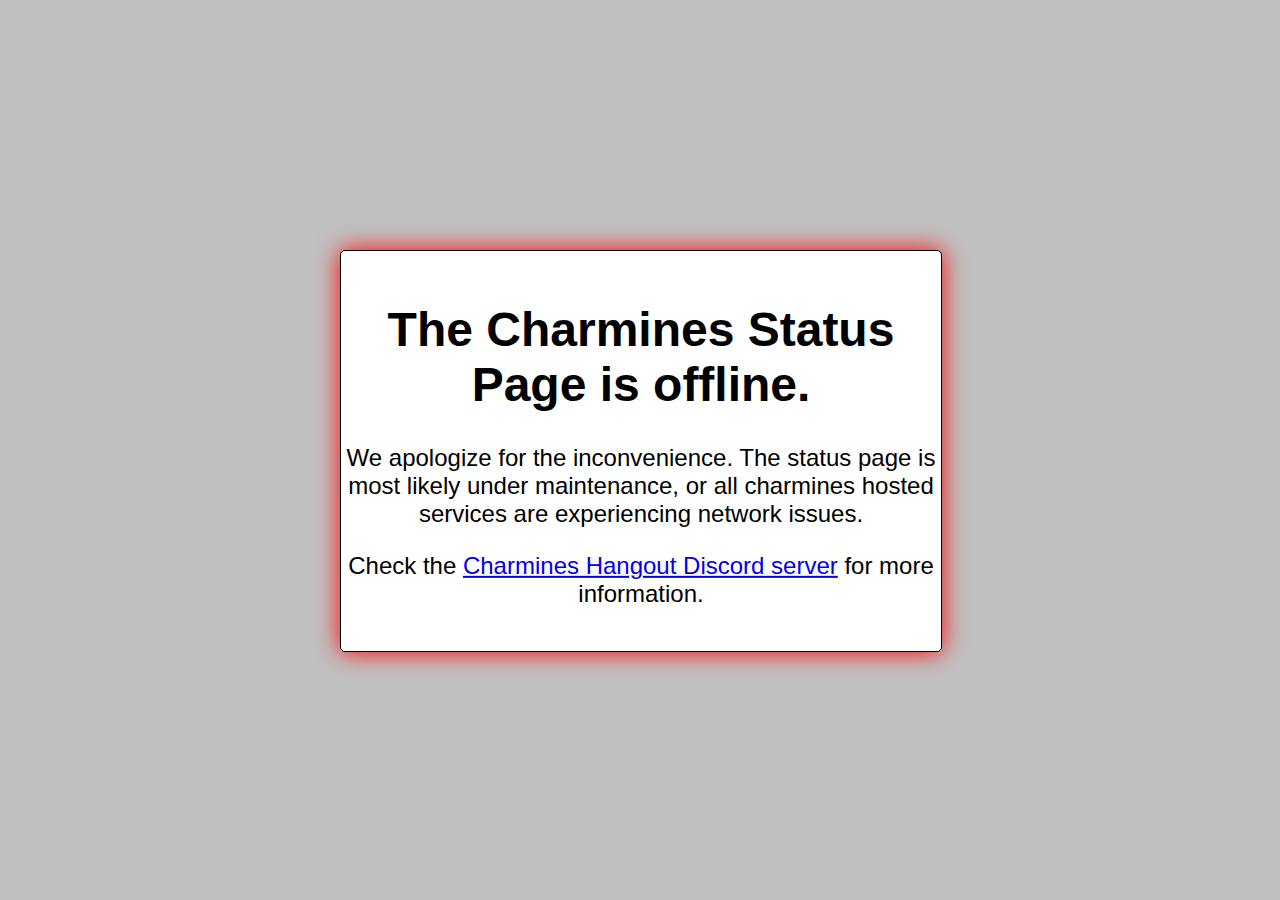
<file: index.html>
<!DOCTYPE html>
<!-- The Charmines Status Page Status Page
     Written by 0xLogN              GPL-3 -->

<!--
  We use one file of HTML, to avoid external loads. This script
  should be AS FAST AS POSSIBLE, so that the users will rarely notice it.
-->
<html>
    <head>
        <style>
            /* In this case, we use minimal CSS so that the page loads fast.
                We can import another CSS file later. */
            .hidden {
                display: none;
            }
        </style>
    </head>
    <body>
        <!-- This div is hidden when the status page fails to load, otherwise we just redirect. -->
        <div id="oninit">Sending you to the status page...</div>
        <!-- in the very rare case that onsrvdown.js fails to load, display this. -->
        <!-- how even... -->
        <div id="onsrvdown-failed" class="hidden">
            <h1>This is embarrassing...</h1>
            <p>A few things went wrong in a row.</p>
            <ul>
                <li>The status page was unable to load.</li>
                <li>
                    The file that handles showing the status page error message
                    also failed to load.
                </li>
            </ul>
            <p>
                What are the chances! Please retry loading this page, and if it
                fails again, notify a developer.
                <br />
                <b>THIS IS A BUG!</b> Please notify a developer with this error
                message:
                <code
                    >charstatus redirect frontend index.html checkOnSrvLoaded
                    failed, onsrvdown did not load or loaded extremely
                    slowly</code
                >
            </p>
        </div>
        <!-- onsrvdown.js mounts here -->
        <div id="onsrvdown-mount"></div>
        <script>
            // The destination URL to direct someone to.
            const DESTINATION_URL = "https://uptime.charpc.mooo.com/";
            // How many milliseconds to wait before considering DESTINATION_URL down.
            const CONNECT_TIMEOUT_MS = 8000;
            // How many milliseconds after script load to confirm there was no load errors.
            const JS_LOAD_TIMEOUT_MS = 8000;

            let em;

            if (!new URLSearchParams(window.location.search).has("fe")) {
                // Attempt to connect to the status page...
                console.log(
                    `net: attempt to contact ${DESTINATION_URL}, timeout of ${CONNECT_TIMEOUT_MS}ms`
                );
                fetchWithTimeout(DESTINATION_URL, {
                    timeout: CONNECT_TIMEOUT_MS,
                })
                    .then(sendUserToStatusPage)
                    .catch(handleFailedConnection);
            } else if (
                new URLSearchParams(window.location.search).get("fe") == "down"
            ) {
                handleFailedConnection("Forced to fail by user. Check query param fe=down.");
            } else if (
                new URLSearchParams(window.location.search).get("fe") ==
                "double_down"
            ) {
                checkOnSrvLoaded();
            }

            function sendUserToStatusPage() {
                console.log("redirect: Sending user to status page...");
                window.location.replace(DESTINATION_URL);
            }

            function handleFailedConnection(e) {
                em = e;
                console.log("net: net error; attempt to inject onsrvdown.js");
                addScript("onsrvdown.js"); // dynamically inject onsrvdown.js
                document.getElementById("oninit").classList.add("hidden");
                setTimeout(checkOnSrvLoaded, JS_LOAD_TIMEOUT_MS);
            }

            function checkOnSrvLoaded() {
                console.log("check: check to ensure onsrvdown loaded");
                if (
                    document.getElementById("onsrvdown-mount").innerHTML === ""
                ) {
                    console.log(
                        "check: onsrvdown.js failed to load; display error"
                    );
                    document.getElementById("oninit").classList.add("hidden");
                    document
                        .getElementById("onsrvdown-failed")
                        .classList.remove("hidden");
                } else {
                    console.log(
                        "check: onsrvdown.js is loaded; nothing left to do"
                    );
                }
            }

            async function fetchWithTimeout(resource, options = {}) {
                const { timeout = 8000 } = options;

                const controller = new AbortController();
                const id = setTimeout(() => controller.abort(), timeout);
                const response = await fetch(resource, {
                    ...options,
                    signal: controller.signal,
                });
                clearTimeout(id);
                return response;
            }

            function addScript(src) {
                let s = document.createElement("script");
                s.setAttribute("src", src);
                document.body.appendChild(s);
            }
        </script>
    </body>
</html>
</file>
